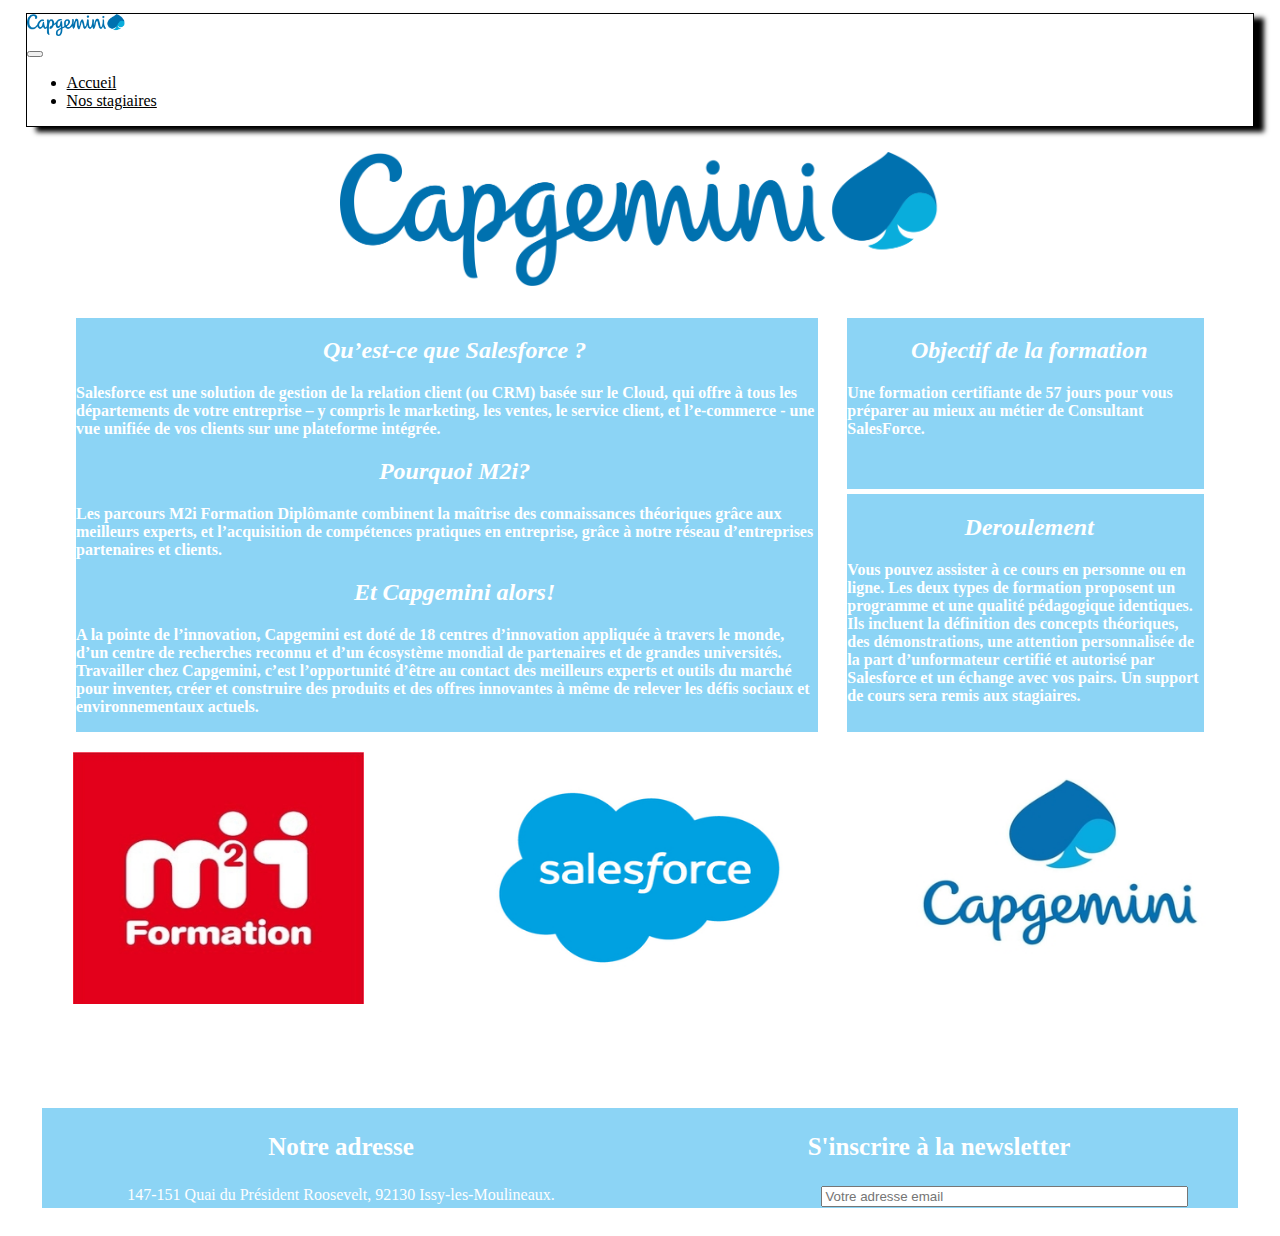
<file: htmlcssjavascriptTpFinal/index.html>
<!DOCTYPE html>
<html lang="fr">
<head>
    
    <meta charset="UTF-8">
    <link
      href="https://cdn.jsdelivr.net/npm/bootstrap@5.1.2/dist/css/bootstrap.min.css"
      rel="stylesheet"
      integrity="sha384-uWxY/CJNBR+1zjPWmfnSnVxwRheevXITnMqoEIeG1LJrdI0GlVs/9cVSyPYXdcSF"
      crossorigin="anonymous"
    />
    <link rel="stylesheet" href="style.css">
    <title>Accueil</title>

</head>
<body>
  <header>
    <nav class=" navModification navbar navbar-expand-lg navbar-light bg-light">
      <div class="container-fluid tailleDeLaDivLogo">
       <!-- <a href=""></a> <img class="imgCapgeminiLogo" src="capgemini.png" alt=""> -->
       <nav class="navbar logoNav">
        <a class="navbar-brand" href="index.html">
          <img class="imgCapgeminiLogo" src="capgemini.png" alt="">
        </a>
      </nav>
        <button
          class="navbar-toggler"
          type="button"
          data-bs-toggle="collapse"
          data-bs-target="#navbarSupportedContent"
          aria-controls="navbarSupportedContent"
          aria-expanded="false"
          aria-label="Toggle navigation"
        >
          <span class="navbar-toggler-icon"></span>
        </button>
      </div>
        <div class="collapse navbar-collapse " id="navbarSupportedContent">
          <ul class="navbar-nav me-auto mb-2 mb-lg-0">
            <li class="nav-item ">
              <a class="modificationLienNav nav-link " aria-current="page" href="index.html">Accueil</a>
            </li>
            <li class="nav-item">
              <a class=" modificationLienNav nav-link" href="listeDesEtudiant.html">Nos stagiaires</a>
            </li>
        </div>
    </nav>
  </header>
  
  
  <figure class="figure">
    <img class="imgCapgemini" src="capgemini.png" >
  </figure>

<div class="contenuDeLaPageAccueil">
<div class="enfantContenuDeLaPageAccueil ">
  <h2 class="textwhite textCenter">Qu’est-ce que Salesforce ?</h2>
  <p class="textwhite"> Salesforce est une solution de gestion de la relation client (ou CRM) basée sur le Cloud, qui offre à tous les départements de votre entreprise – y compris le marketing, les ventes, le service client, et l’e-commerce - une vue unifiée de vos clients sur une plateforme intégrée. </p>
        <h2 class="textwhite textCenter">Pourquoi M2i?</h2>
        <p class="textwhite">Les parcours M2i Formation Diplômante combinent la maîtrise des connaissances théoriques grâce aux meilleurs experts, et l’acquisition de compétences pratiques en entreprise, grâce à notre réseau d’entreprises partenaires et clients.</p>
        <h2 class="textwhite textCenter">Et Capgemini alors!</h2>
        <p class="textwhite">A la pointe de l’innovation, Capgemini est doté de 18 centres d’innovation appliquée à travers le monde, d’un centre de recherches reconnu et d’un écosystème mondial de partenaires et de grandes universités. Travailler chez Capgemini, c’est l’opportunité d’être au contact des meilleurs experts et outils du marché pour inventer, créer et construire des produits et des offres innovantes à même de relever les défis sociaux et environnementaux actuels.</p>
       
</div>
<div class="enfantContenuDeLaPageAccueil  ">
    <h2 class="textwhite textCenter"> Objectif de la formation</h2>
    <p class="textwhite"> Une formation certifiante de 57 jours pour vous préparer au mieux au métier de Consultant SalesForce.</p>
</div>
<div class="enfantContenuDeLaPageAccueil  ">
    <h2 class="textwhite textCenter">Deroulement</h2>
    <p class="textwhite">Vous pouvez assister à ce cours en personne ou en ligne. Les deux types de formation proposent un programme et une qualité pédagogique identiques. Ils incluent la définition des concepts théoriques, des démonstrations, une attention personnalisée de la part d’unformateur certifié et autorisé par Salesforce et un échange avec vos pairs. Un support de cours sera remis aux stagiaires.</p>
</div>
 </div>

<div class="conteneurImg">

<div class="imageDuConteneur"><img src="m2i_logo.jpg" ></div>
<div class="imageDuConteneur"> <img src="salesforce_logo.jpg" ></div>
<div class="imageDuConteneur  "><img src="capgemini_logo.jpg" ></div>
</div>


<div class="footer"> 

    <div class="right">
      <h3 class="textwhite">Notre adresse</h3>

      <p class="textwhite">147-151 Quai du Président Roosevelt, 92130 Issy-les-Moulineaux.</p>
    </div>
      
  

  <div class="left">
      <h3 class="textwhite">S'inscrire à la newsletter</h3>
      <input type="email" class="form-control styleInputDiv" id="exampleInputEmail1" aria-describedby="emailHelp" placeholder="Votre adresse email">
    </div>
</div>



<script
src="https://cdn.jsdelivr.net/npm/bootstrap@5.1.2/dist/js/bootstrap.bundle.min.js"
integrity="sha384-kQtW33rZJAHjgefvhyyzcGF3C5TFyBQBA13V1RKPf4uH+bwyzQxZ6CmMZHmNBEfJ"
crossorigin="anonymous"
></script>
</body>
</html>
</file>
<file: htmlcssjavascriptTpFinal/style.css>
body {
  width: 100%;
  margin: 0;
}

.styleInputDiv {
  width: 60%;
  margin-left: 22%;
}
.textCenter {
  text-align: center;
  font-style: italic;
}
.textBold {
  font-weight: bold;
}
.boutonForm {
  margin-top: 2%;
  margin-bottom: 1%;
}
.divInformationEtudiant > span {
  font-weight: bold;
  margin-right: 5px;
  float: left;
}
.divInformationEtudiant > h4 {
  font-weight: bold;
  font-size: 16px;
  margin-top: 2%;
}
.modifTitreFormulaire {
  text-align: center;
  margin-top: 1%;
  margin-bottom: 1%;
}
.modifThAction {
  width: 1%;
  text-align: center;
}

.borderRadius {
  border-radius: 1%;
}

header {
  margin: 1% 2% 1% 2%;
}
h2 {
  margin-left: 2%;
}
h3 {
  font-size: 25px;
}

.tailleDeLaDivLogo {
  width: 80%;
}

.logoNav {
  width: 10%;
}

.navModification {
  background-color: rgb(255, 255, 255) !important;
  border: 1px solid black;
  box-shadow: 10px 5px 5px black;
}
.modificationLienNav {
  color: black !important;
  font-size: 16px;
}
.tableauEtudiants {
  margin-top: 2%;
  margin-left: 2%;
  width: 60%;
  position: relative;
}
.marginTop {
  margin-top: 2%;
}

.modificationButtonAjouter {
  margin-left: 2%;
  /* width: 10%; */
}

.divInformationEtudiant {
  border: 1px solid black;
  height: 30%;
  width: 50%;
  margin-left: 2%;
  margin-top: 2%;
  position: relative;
  margin-bottom: 2%;
  overflow: auto;
}

.borderR {
  border-right: 1px solid black;
}

.imgCapgeminiLogo {
  width: 100%;
}

@media screen and (min-width: 480px) and (max-width: 767px) {
  figure {
    text-align: center;
    margin-top: 2%;
  }
  .imgCapgemini {
    width: 50%;
  }

  .contenuDeLaPageAccueil {
    display: grid;
    /* grid-auto-rows: max-content; */
    grid-template-columns: 1fr;
    grid-template-rows: 200px;
    grid-gap: 5px;

    grid-template-areas:
      "groupeSalesforce  "
      "objectif "
      "deroulement";
    /* margin: 0xp 40px 0px 40px; */
  }

  .enfantContenuDeLaPageAccueil {
    background-color: rgb(140, 212, 245);
    border: 2px solid rgb(255, 255, 255);
    height: 200px;
    font-weight: bold;
  }

  .enfantContenuDeLaPageAccueil:nth-child(1) {
    grid-area: groupeSalesforce;
    display: inline-block;
  }

  .enfantContenuDeLaPageAccueil:nth-child(2) {
    grid-area: objectif;
  }
  .enfantContenuDeLaPageAccueil:nth-child(3) {
    grid-area: deroulement;
  }

  .conteneurImg {
    display: grid;
    /* grid-auto-rows: 300px;
    grid-column: 300px; */
    grid-template-rows: 200px;
    grid-gap: 5px;
    margin-top: 2%;
    grid-template-areas: "image1 image2 image3";
  }

  .imageDuConteneur {
    background-color: rgb(255, 255, 255);
    width: 100%;
    height: 100%;
  }

  .imageDuConteneur > img {
    width: 100%;
    height: 100%;
  }

  .imageDuConteneur:nth-child(1) {
    grid-area: image1;
  }
  .imageDuConteneur:nth-child(2) {
    grid-area: image2;
  }
  .imageDuConteneur:nth-child(3) {
    grid-area: image3;
  }

  .footer {
    margin: auto;
    text-align: center;
    display: grid;
    grid-auto-rows: 100px;
    grid-template-columns: repeat(1, 1fr);
    grid-template-areas:
      "newsletter  "
      "notre_adresse";
    margin-top: 50px;
    margin-bottom: 25px;
    border: 2px solid rgb(255, 255, 255);
    padding-right: 40px;
    padding-left: 40px;
    display: inline-block;
  }
  .left {
    grid-area: newsletter;
    background-color: rgb(140, 212, 245);
  }
  .right {
    grid-area: notre_adresse;
    background-color: rgb(140, 212, 245);
    margin-bottom: 20px;
  }
  .left {
    grid-area: newsletter;
    background-color: rgb(140, 212, 245);
  }
  .right {
    grid-area: notre_adresse;
    background-color: rgb(140, 212, 245);
  }
  .textwhite {
    color: white;
    font-size: x-large;
  }
}
@media screen and (min-width: 768px) {
  figure {
    text-align: center;
    margin-top: 2%;
  }
  .imgCapgemini {
    width: 50%;
  }

  .contenuDeLaPageAccueil {
    display: grid;
    grid-auto-rows: max-content;
    grid-template-columns: repeat(3, 1fr);
    grid-gap: 5px;
    margin-left: 5%;
    margin-right: 5%;
    grid-template-areas:
      "groupeSalesforce groupeSalesforce objectif "
      "groupeSalesforce groupeSalesforce deroulement";
  }

  .enfantContenuDeLaPageAccueil {
    background-color: rgb(140, 212, 245);
    border: 2px solid rgb(255, 255, 255);
    margin: 10px 10px 10px 10px;
    font-weight: bold;
  }

  .enfantContenuDeLaPageAccueil:nth-child(1) {
    grid-area: groupeSalesforce;
  }

  .enfantContenuDeLaPageAccueil:nth-child(2) {
    overflow: auto;
    grid-area: objectif;
    height: 100%;
  }
  .enfantContenuDeLaPageAccueil:nth-child(3) {
    grid-area: deroulement;
  }

  .conteneurImg {
    display: grid;
    grid-gap: 5px;
    grid-template-rows: 260px;
    grid-template-areas: "image1 image2 image3";
    text-align: center;
    margin-left: 10px;
    margin-right: 10px;
    grid-auto-rows: max-content;
  }

  .imageDuConteneur {
    background-color: rgb(255, 255, 255);
    /* border: 1px solid black; */
    margin-top: 2%;
  }
  .imageDuConteneur > img {
    width: 70%;
    height: 100%;
  }

  .imageDuConteneur:nth-child(1) {
    grid-area: image1;
  }
  .imageDuConteneur:nth-child(2) {
    grid-area: image2;
  }
  .imageDuConteneur:nth-child(3) {
    grid-area: image3;
  }

  .footer {
    text-align: center;
    display: grid;
    grid-auto-rows: 100px;
    grid-template-columns: repeat(2, 1fr);
    grid-template-areas: "   notre_adresse newsletter ";
    margin-top: 8%;
    margin-bottom: 2%;
    border: 2px solid rgb(255, 255, 255);
    padding-right: 40px;
    padding-left: 40px;
    position: relative;
    bottom: 0;
  }

  .left {
    grid-area: newsletter;
    background-color: rgb(140, 212, 245);
  }
  .right {
    grid-area: notre_adresse;
    background-color: rgb(140, 212, 245);
  }
  .textwhite {
    color: white;
  }
}
.modifFormulaire {
  border: 1px solid black;
  width: 50%;
}

.modifInput {
  border-color: black;
}
</file>
